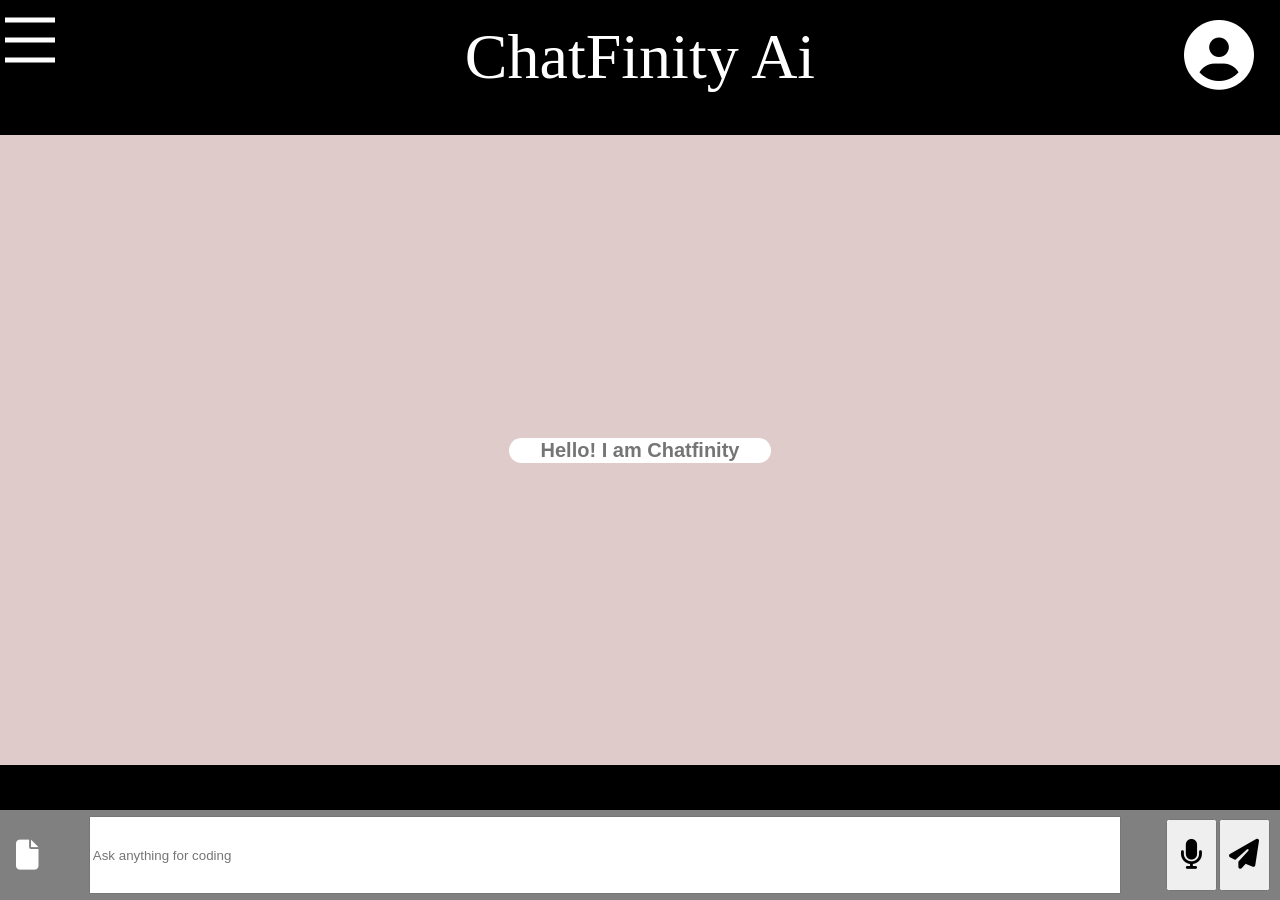
<file: index.html>
<!DOCTYPE html>
<html lang="en">

<head>
    <link rel="stylesheet" href="style.css">
    <link rel="stylesheet" href="https://cdnjs.cloudflare.com/ajax/libs/font-awesome/6.4.0/css/all.min.css">
    <meta charset="UTF-8">
    <meta name="viewport" content="width=device-width, initial-scale=1.0">
    <title>ChatFinity Ai</title>
    <script src="script.js" defer></script>
</head>

<body>

    <p class="heading"> ChatFinity Ai</p>
    <div class="account"><i class="fa-solid fa-circle-user"></i>
        <div class="googleLogin" id="googleLogin"><i class="fa-brands fa-google"></i>Sign in with google</div>

    </div>
    <div class="sidebar">
        <div class="toggle-btn">
            <span></span>
            <span></span>
            <span></span>
        </div>
        <div class="next">
            <h3>MENU</h3>
            <a href="#"><i class="fa fa-home"></i>Home</a>
            <a href="#">
                <i class="fa-solid fa-circle-info"></i>About</a>
            <a href="#"><i class="fa-slab fa-regular fa-user"></i>Contact</a>
            <a href="#"><i class="fa fa-bell"></i>Help</a>

            <a href="#"><i class="fa-solid fa-trophy"></i>Lederboard</a>
            <a href="#"><i class="fa fa-cog"></i>Settings</a>
            <a href="#logout" class="logoutBar"><i class="fa-sharp fa-solid fa-right-from-bracket"></i>Logout</a>
            <div class="logout">
                <p><i class="fa-thumbprint fa-light fa-arrow-right-from-bracket"></i>Logout instead</p>
                <p><i class="fa-notdog-duo fa-solid fa-arrow-right-from-bracket"></i>Logout from all device</p>
            </div>
        </div>
    </div>



    <div class="chats" id="chats">
        <div class="helloChat" id="helloMsg">
            <input type="text" placeholder="Hello! I am Chatfinity" class="dataChat-defualt" disabled>
        </div>
    </div>

    <div class="box">
        <label>
            <input type="file" class="file" class="fileUplod" id="fileUplod">
            <i class="fa-solid fa-file"></i>
        </label>
        <input type="text" placeholder="Ask anything for coding" class="box1" id="chatingZone">
        <div class="micAndSendBtn">
        <button class="mic" id="micbtn"><i class="fa fa-microphone"></i></button>
        <button class="send" id="sendbtn"><i class="fa fa-paper-plane"></i></button></div>
    </div>

</body>



</html>
</file>
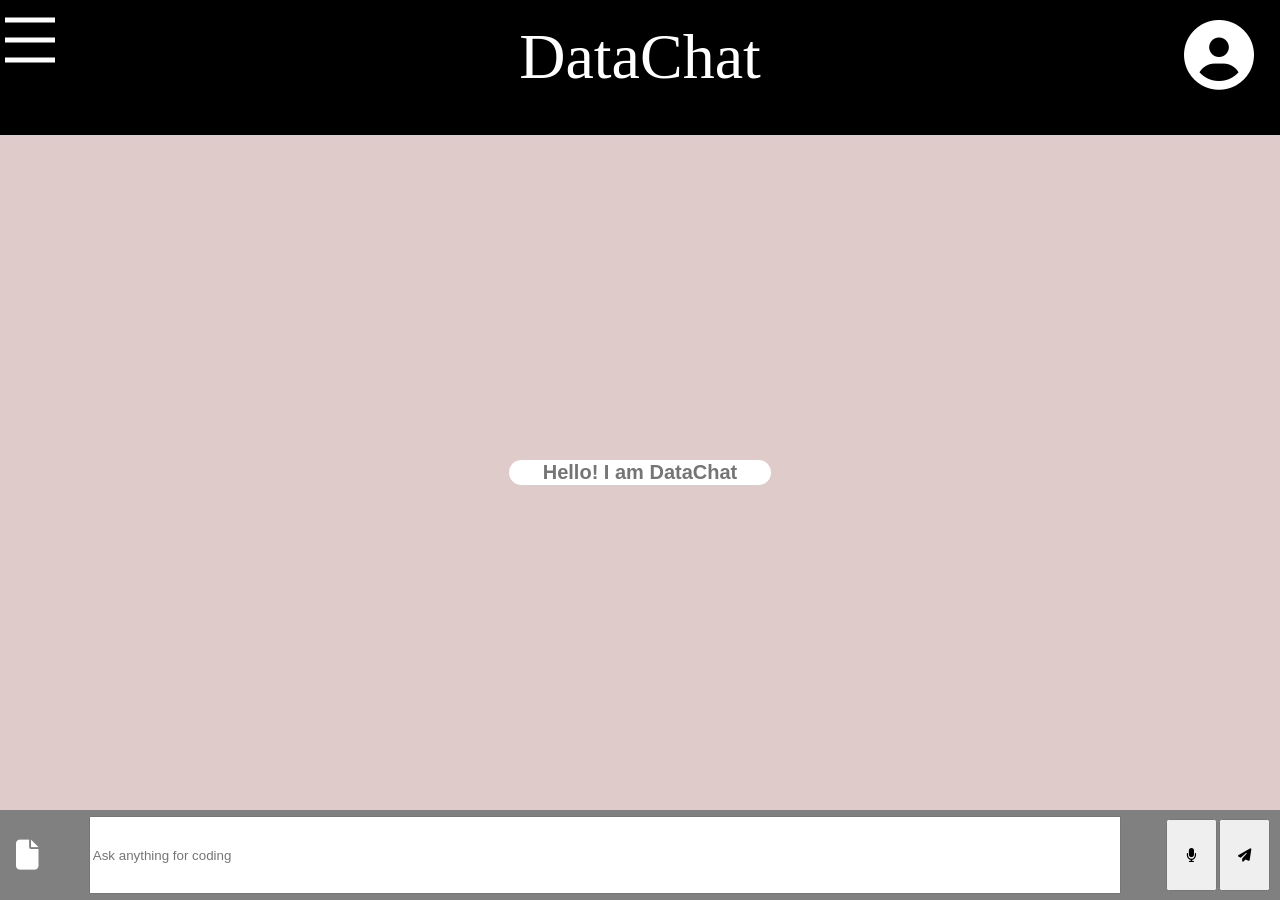
<file: DataChatNew/index.html>
<!DOCTYPE html>
<html lang="en">

<head>
    <link rel="stylesheet" href="style.css">
    <link rel="stylesheet" href="https://cdnjs.cloudflare.com/ajax/libs/font-awesome/6.4.0/css/all.min.css">
    <meta charset="UTF-8">
    <meta name="viewport" content="width=device-width, initial-scale=1.0">
    <title>DataChat</title>
</head>

<body>

    <p class="heading">DataChat</p>
    <div class="account"><i class="fa-solid fa-circle-user"></i>
        <div class="googleLogin" id="googleLogin"><i class="fa-brands fa-google"></i>Sign in with google</div>

    </div>
    <div class="sidebar">
        <div class="toggle-btn">
            <span></span>
            <span></span>
            <span></span>
        </div>
        <div class="next">
            <h3>MENU</h3>
            <a href="#"><i class="fa fa-home"></i>Home</a>
            <a href="#">
                <i class="fa-solid fa-circle-info"></i>About</a>
            <a href="#"><i class="fa-slab fa-regular fa-user"></i>Contact</a>
            <a href="#"><i class="fa fa-bell"></i>Help</a>

            <a href="#"><i class="fa-solid fa-trophy"></i>Lederboard</a>
            <a href="#"><i class="fa fa-cog"></i>Settings</a>
            <a href="#logout" class="logoutBar"><i class="fa-sharp fa-solid fa-right-from-bracket"></i>Logout</a>
            <div class="logout">
                <p><i class="fa-thumbprint fa-light fa-arrow-right-from-bracket"></i>Logout instead</p>
                <p><i class="fa-notdog-duo fa-solid fa-arrow-right-from-bracket"></i>Logout from all device</p>
            </div>
        </div>
    </div>



    <div class="chats" id="chats">
        <div class="helloChat" id="helloMsg">
            <input type="text" placeholder="Hello! I am DataChat" class="dataChat-defualt" disabled>
        </div>
    </div>

    <div class="box">
        <label>
            <input type="file" class="file" class="fileUplod" id="fileUplod">
            <i class="fa-solid fa-file"></i>
        </label>
        <input type="text" placeholder="Ask anything for coding" class="box1" id="chatingZone">
        <div class="micAndSendBtn">
        <button class="mic" id="micbtn"><i class="fa fa-microphone"></i></button>
        <button class="send" id="sendbtn"><i class="fa fa-paper-plane"></i></button></div>
    </div>

</body>
<script src="script.js">
   
</script>

</html>
</file>
<file: style.css>
@import url('https://fonts.googleapis.com/css2?family=Poppins:ital,wght@0,100;0,200;0,300;0,400;0,500;0,600;0,700;0,800;0,900;1,100;1,200;1,300;1,400;1,500;1,600;1,700;1,800;1,900&display=swap');

@media (min-width:600px) {
    .box {
        display: flex;
    }

    .box1 {
        width: 40%;
    }
    
    .message.user {
    background-color: white;
    border-radius: 5px;
    width: fit-content;
    font-size: 13px;
    color: black;
    display: flex;
    align-self: flex-end;
    justify-content: flex-end;
    text-align: right;
    max-width: 50%;
    word-wrap: break-word;
    overflow-wrap: break-word;
    font-family: poppins , sans-serif;
    margin: 20px;
}

.message.dataChat {
    background-color: white;
    border-radius: 5px;
    width: fit-content;
    font-size: 13px;
    color: black;
    display: inline;
    align-self: flex-start;
    justify-content: flex-start;
    text-align: left;
    max-width: 50%;
    word-wrap: break-word;
    overflow-wrap: break-word;
    font-family: poppins , sans-serif;
    margin: 20px;
}
    .micAndSendBtn {
        display: flex;
        gap: 5px;
        width:auto;
        height:auto;
    }
    .mic , .send{
        height:min(15vw , 60px);
        width:min(15vw , 60px);
        font-size:30px;
    }

    .sidebar.active {
        width: 80%;
    }

    .sidebar .next a:hover,
    .sidebar .next a.active {
        background: lightgreen;
        color: white;
        font-family: poppins, sans-serif;
        transform: scale(1.1);
        overflow-y: auto;
    }
    body
    {
        font-size:20px;
    }
    .heading
    {
        font-size:5vw;
        height:6vw;
    }
}
.navbar {
    background-color: black;
}

.sidebar {
    z-index: 5;
    color: white;
    position: fixed;
    font-size: 20px;
    cursor: pointer;
    height: 100vh;
    width: 250px;
    left: -250px;
    background: black;
    transition: all 0.3s ease;
}

.sidebar .toggle-btn {
    position: absolute;
    right: -55px;
    top: 15px;
    height: 50px;
    width: 50px;
    transition: all 0.3s ease;
}

.sidebar .toggle-btn span {
    position: absolute;
    height: 5px;
    width: 100%;
    background: white;
    transform: translateY(-50%);
}

.sidebar .toggle-btn span:nth-child(1) {
    top: 10%;
}

.sidebar .toggle-btn span:nth-child(2) {
    top: 50%;
}

.sidebar .toggle-btn span:nth-child(3) {
    top: 90%;
}

.sidebar .next a {
    display: block;
    padding: 10px 15px;
    text-decoration: none;
    font-family: poppins, sans-serif;
    color: white;
    border-bottom: 2px solid green;
}

.sidebar .next a:hover,
.sidebar .next a.active {
    background: lightgreen;
    color: white;
    font-family: poppins, sans-serif;
    transform: scale(1.1);
    
}

.sidebar.active {
    position: fixed;
    left: 0;
}

body {
    margin: 0;
    padding: 0;
    background-color: black;
}

.chats {
    position: relative;
    top: 15vh;
    display: flex;
    flex-direction: column;
    justify-content: center;
    align-items: center;
    height:70vh;
    max-height: 70vh;
    width: 100%;
    background: rgb(224, 203, 203);
    margin: auto;
    overflow-y: auto;
}   

.hello {
    display: flex;
    justify-content: center;
    align-items: center;
}

.dataChat-defualt {
    font-size: 20px;
    color: black;
    font-weight: bold;
    text-align: center;
    background-color: white;
    border-radius: 15px;
    border: none;
}

.dataChat-defualt::placeholder {
    background-color: white;
    text-align: center;
}

.file {
    display: none;
}

.box {
    position: fixed;
    bottom: 0;
    display: flex;
    justify-content: space-between;
    align-items: center;
    height: 10vh;
    width: 100%;
    background: grey;
    left: 0;
    right: 0;
}

.box1 {
    width: 80%;
    height: 8vh;
    align: center;
}

.mic {
    width: 4vw;
    height: 8vh;
}

.micAndSendBtn {
    display: flex;
    gap: 2px;
    padding: 2px 10px;
}

.heading {
    position: absolute;
    top: 20px;
    left: 0;
    right: 0;
    margin: 0;
    padding: 0;
    color: white;
    background-color: black;
    text-align: center;
    font-size: 5vw;
    height: 15vh;
    line-height: normal;
    width: 100%;
}

.account {
    z-index: 5;
    color: white;
    position: absolute;
    font-size: 70px;
    top: 2vh;
    right: 2vw;
    cursor: pointer;
}

.account:hover {
    position: absolute;
    top: 10px;
    transition: 0.3s ease;
    transform: scale(1.2);
}

.fa-file {
    color: white;
    font-size: 30px;
    padding: 1px 30px 1px 1px;
    position:relative;
    left:15px;
}

.fileUplod::before {
    content: "Insert File";
    opacity: 0;
}

.fileUplod:hover::before {
    content: "Insert File";
    opacity: 1;
    color: black;
    background-color: white;
}

.send {
    width: 4vw;
    height: 8vh;
}

.message {
    background-color: white;
    border-radius: 15px;
    font-size: 15px;
    color: black;
}

.message.user {
    background-color: white;
    border-radius: 5px;
    width: fit-content;
    font-size: 23px;
    color: black;
    display: flex;
    align-self: flex-end;
    justify-content: flex-end;
    text-align: right;
    max-width: 50%;
    word-wrap: break-word;
    overflow-wrap: break-word;
    font-family: poppins , sans-serif;
    margin: 20px;
}

.message.dataChat {
    background-color: white;
    border-radius: 5px;
    width: fit-content;
    font-size: 23px;
    color: black;
    display: inline;
    align-self: flex-start;
    justify-content: flex-start;
    text-align: left;
    max-width: 50%;
    word-wrap: break-word;
    overflow-wrap: break-word;
    font-family: poppins , sans-serif;
    margin: 20px;
}

.firstfile {
    margin: 5px;
    word-wrap: break-word;
    background-color: #ffffff;
    color: white;
}

h3 {
    position: relative;
    top: 7px;
    left: 20px;
}

.googleLogin {
    display: none;
    font-size: 14px;
    cursor: pointer;
    background: white;
    color: black;
    font-family: poppins, sans-serif;
    width: 12vw;
    border-radius: 7px;
    text-align: center;
}

.googleLogin i {
    margin-right: 20px;
}

.googleLogin.active {
    display: block;
    transition: 1s ease;
    transition-duration: 1s;
}

.logout p {
    border-bottom: 2px solid lightpink;
    padding: 9px 12px 2px 29px;
    display: none;
}

.logout.active p {
    display: block;
}
</file>
<file: DataChatNew/style.css>
@import url('https://fonts.googleapis.com/css2?family=Poppins:ital,wght@0,100;0,200;0,300;0,400;0,500;0,600;0,700;0,800;0,900;1,100;1,200;1,300;1,400;1,500;1,600;1,700;1,800;1,900&display=swap');

@media (max-width:600px) {
    .box {
        display: flex;
    }

    .box1 {
        width: 40%;
    }

    .micAndSendBtn {
        display: flex;
        gap: 5px;
        width:auto;
        height:auto;
    }
    .mic , .send{
        height:min(15vw , 60px);
        width:min(15vw , 60px);
        font-size:30px;
    }

    .sidebar.active {
        width: 80%;
    }

    .sidebar .next a:hover,
    .sidebar .next a.active {
        background: lightgreen;
        color: white;
        font-family: poppins, sans-serif;
        transform: scale(1.1);
        overflow-y: auto;
    }
    body
    {
        font-size:20px;
    }
    .heading
    {
        font-size:5vw;
        height:6vw;
    }
}
.navbar {
    background-color: black;
}

.sidebar {
    z-index: 5;
    color: white;
    position: fixed;
    font-size: 20px;
    cursor: pointer;
    height: 100vh;
    width: 250px;
    left: -250px;
    background: black;
    transition: all 0.3s ease;
}

.sidebar .toggle-btn {
    position: absolute;
    right: -55px;
    top: 15px;
    height: 50px;
    width: 50px;
    transition: all 0.3s ease;
}

.sidebar .toggle-btn span {
    position: absolute;
    height: 5px;
    width: 100%;
    background: white;
    transform: translateY(-50%);
}

.sidebar .toggle-btn span:nth-child(1) {
    top: 10%;
}

.sidebar .toggle-btn span:nth-child(2) {
    top: 50%;
}

.sidebar .toggle-btn span:nth-child(3) {
    top: 90%;
}

.sidebar .next a {
    display: block;
    padding: 10px 15px;
    text-decoration: none;
    font-family: poppins, sans-serif;
    color: white;
    border-bottom: 2px solid green;
}

.sidebar .next a:hover,
.sidebar .next a.active {
    background: lightgreen;
    color: white;
    font-family: poppins, sans-serif;
    transform: scale(1.1);
    
}

.sidebar.active {
    position: fixed;
    left: 0;
}

body {
    margin: 0;
    padding: 0;
    background-color: black;
}

.chats {
    position: relative;
    top: 15vh;
    display: flex;
    flex-direction: column;
    justify-content: center;
    align-items: center;
    height:75vh;
    max-height: 75vh;
    width: 100%;
    background: rgb(224, 203, 203);
    margin: auto;
    overflow-y: auto;
}   

.hello {
    display: flex;
    justify-content: center;
    align-items: center;
}

.dataChat-defualt {
    font-size: 20px;
    color: black;
    font-weight: bold;
    text-align: center;
    background-color: white;
    border-radius: 15px;
    border: none;
}

.dataChat-defualt::placeholder {
    background-color: white;
    text-align: center;
}

.file {
    display: none;
}

.box {
    position: fixed;
    bottom: 0;
    display: flex;
    justify-content: space-between;
    align-items: center;
    height: 10vh;
    width: 100%;
    background: grey;
    left: 0;
    right: 0;
}

.box1 {
    width: 80%;
    height: 8vh;
    align: center;
}

.mic {
    width: 4vw;
    height: 8vh;
}

.micAndSendBtn {
    display: flex;
    gap: 2px;
    padding: 2px 10px;
}

.heading {
    position: absolute;
    top: 20px;
    left: 0;
    right: 0;
    margin: 0;
    padding: 0;
    color: white;
    background-color: black;
    text-align: center;
    font-size: 5vw;
    height: 15vh;
    line-height: normal;
    width: 100%;
}

.account {
    z-index: 5;
    color: white;
    position: absolute;
    font-size: 70px;
    top: 2vh;
    right: 2vw;
    cursor: pointer;
}

.account:hover {
    position: absolute;
    top: 10px;
    transition: 0.3s ease;
    transform: scale(1.2);
}

.fa-file {
    color: white;
    font-size: 30px;
    padding: 1px 30px 1px 1px;
    position:relative;
    left:15px;
}

.fileUplod::before {
    content: "Insert File";
    opacity: 0;
}

.fileUplod:hover::before {
    content: "Insert File";
    opacity: 1;
    color: black;
    background-color: white;
}

.send {
    width: 4vw;
    height: 8vh;
}

.message {
    background-color: white;
    border-radius: 15px;
    font-size: 15px;
    color: black;
}

.message.user {
    background-color: white;
    border-radius: 5px;
    width: fit-content;
    font-size: 23px;
    color: black;
    display: flex;
    align-self: flex-end;
    justify-content: flex-end;
    text-align: right;
    max-width: 50%;
    word-wrap: break-word;
    font-family: poppins , sans-serif;
    margin: 20px;
}

.message.dataChat {
    background-color: white;
    border-radius: 5px;
    width: fit-content;
    font-size: 23px;
    color: black;
    display: flex;
    align-self: flex-start;
    justify-content: flex-start;
    text-align: left;
    max-width: 50%;
    word-wrap: break-word;
    font-family: poppins , sans-serif;
    margin: 20px;
}

.firstfile {
    margin: 5px;
    word-wrap: break-word;
    background-color: #ffffff;
    color: white;
}

h3 {
    position: relative;
    top: 7px;
    left: 20px;
}

.googleLogin {
    display: none;
    font-size: 14px;
    cursor: pointer;
    background: white;
    color: black;
    font-family: poppins, sans-serif;
    width: 12vw;
    border-radius: 7px;
    text-align: center;
}

.googleLogin i {
    margin-right: 20px;
}

.googleLogin.active {
    display: block;
    transition: 1s ease;
    transition-duration: 1s;
}

.logout p {
    border-bottom: 2px solid lightpink;
    padding: 9px 12px 2px 29px;
    display: none;
}

.logout.active p {
    display: block;
}
</file>
